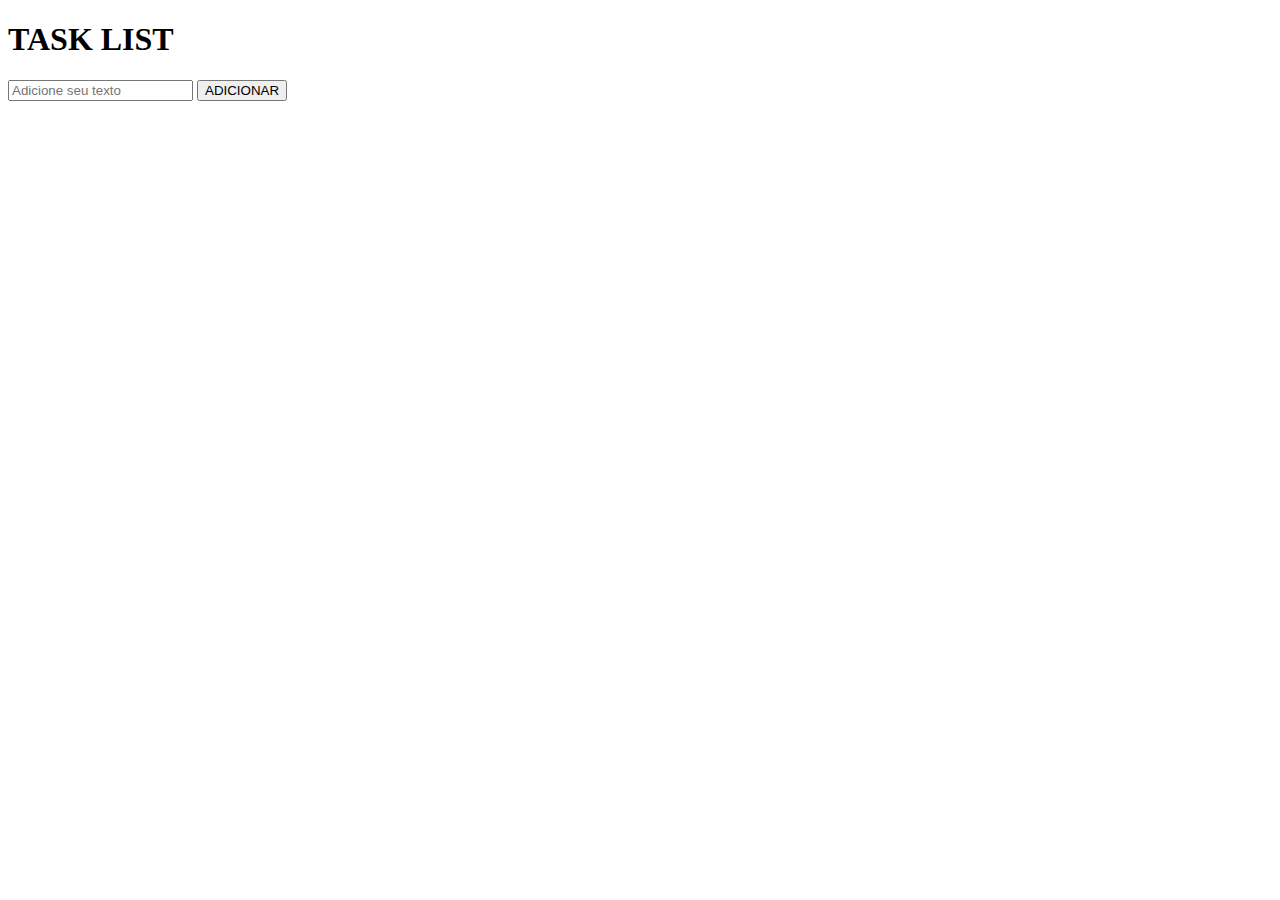
<file: navegação/taskList.html>
<!DOCTYPE html>
<html lang="pt-br">

<head>
    <meta charset="UTF-8">
    <meta name="viewport" content="width=device-width, initial-scale=1.0">
    <title>TASK LIST</title>
</head>

<body>

    <main>

        <div class="containerTask">
            <h1>TASK LIST</h1>
            <form>
                <input type="text" placeholder="Adicione seu texto">
                <button>ADICIONAR</button>
            </form>
            <ul id="tarefas"></ul>

        <script src="/script.js"></script>

    </main>


</body>

</html>
</file>
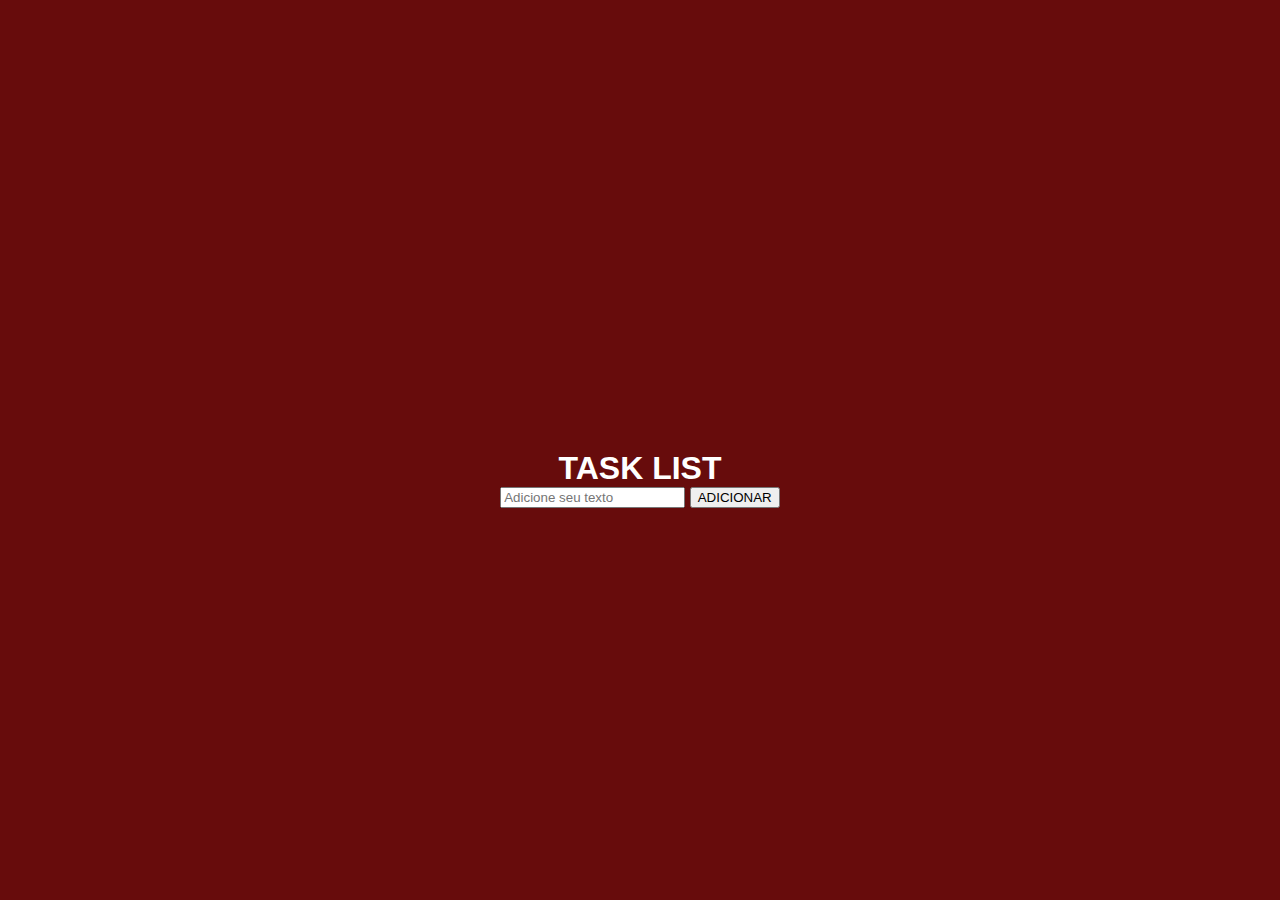
<file: navegação/taskList/taskList.html>
<!DOCTYPE html>
<html lang="pt-br">

<head>
    <meta charset="UTF-8">
    <meta name="viewport" content="width=device-width, initial-scale=1.0">
    <title>TASK LIST</title>
    <link rel="stylesheet" href="style-task.css">
</head>

<body>

    <main>

        <div class="containerTask">
            <h1>TASK LIST</h1>

            <form>
                <input type="text" placeholder="Adicione seu texto">
                <button>ADICIONAR</button>
            </form>

            <ul id="tarefas"></ul>
        </div> 

    </main>

    <script src="script-task.js"></script>

</body>

</html>
</file>
<file: navegação/taskList/style-task.css>
* {
    font-family: 'Lucida Sans', 'Lucida Sans Regular', 'Lucida Grande', 'Lucida Sans Unicode', Geneva, Verdana, sans-serif;
    margin: 0;
}



.containerTask {
    display: flex;
    flex-direction: column;
    align-items: center;
    background-color: rgb(103, 12, 12);
    color: white;
    width: 100vw;
    height: 100vh;
    

}

#tarefas {
    list-style: none;

}


h1{
    margin-top: 50vh;
}
</file>
